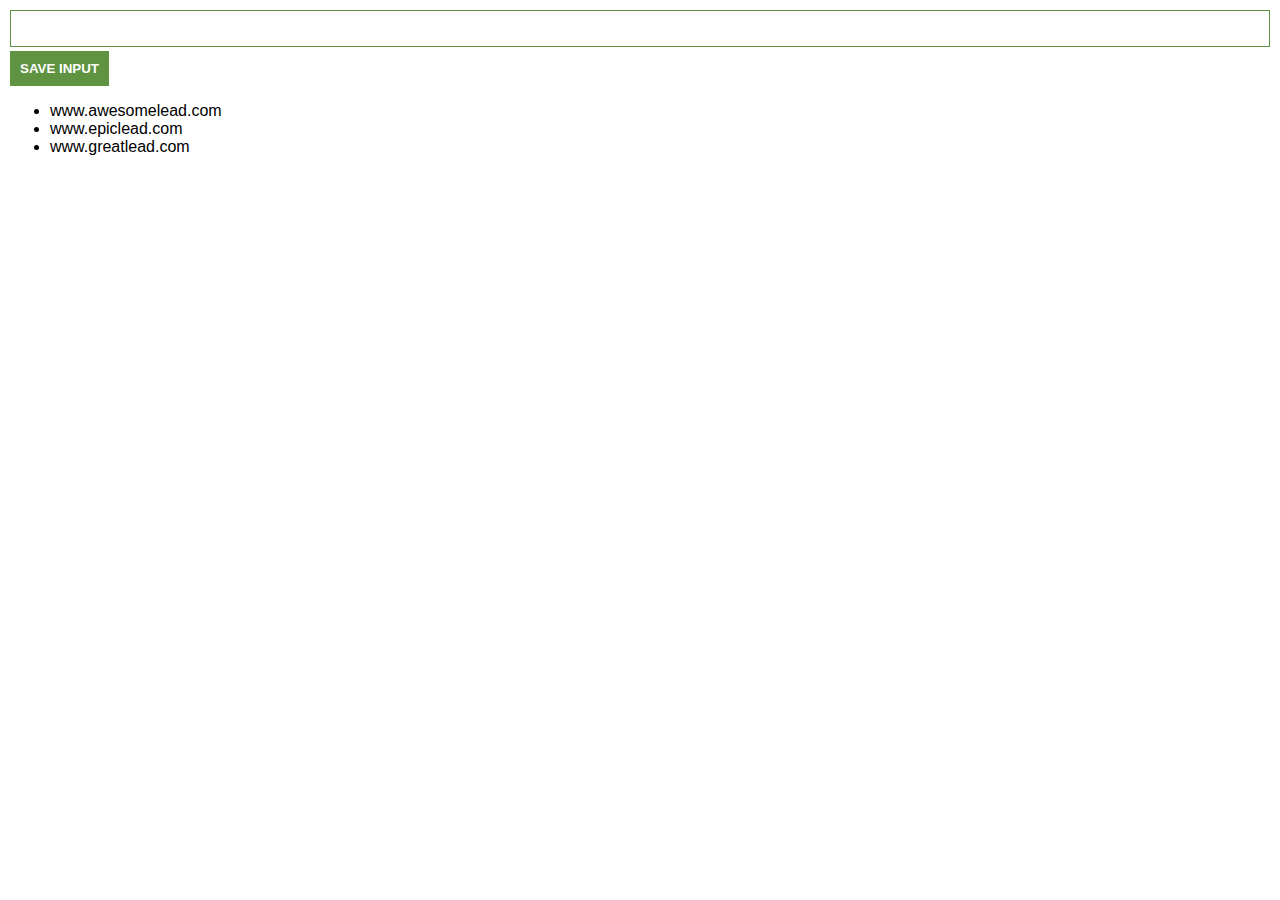
<file: Build a Chrome Extension/index.html>
<!DOCTYPE html>
<html lang="en">
<head>
    <meta charset="UTF-8">
    <meta name="viewport" content="width=device-width, initial-scale=1.0">
    <title>Build a Chrome Extension</title>
    <link rel="stylesheet" href="index.css">
</head>
<body>
    <!-- Create an input element with type="text" and id="input-el" -->
    <input type="text" id="input-el">
    <!-- Create a SAVE INPUT button with id="input-btn" -->
    <!-- <button id="input-btn" onclick="saveLead()">SAVE INPUT</button> -->
    <button id="input-btn">SAVE INPUT</button>
    <!-- 1. Create an unordered list element (<ul>) with id="ul-el" -->
    <ul id="ul-el"></ul>


    <div id="container">

    </div>

    <script src="index.js"></script>
    <!-- <script src="let and const.js"></script> -->
    <!-- <script src="innerHTML.js"></script> -->
</body>
</html>
</file>
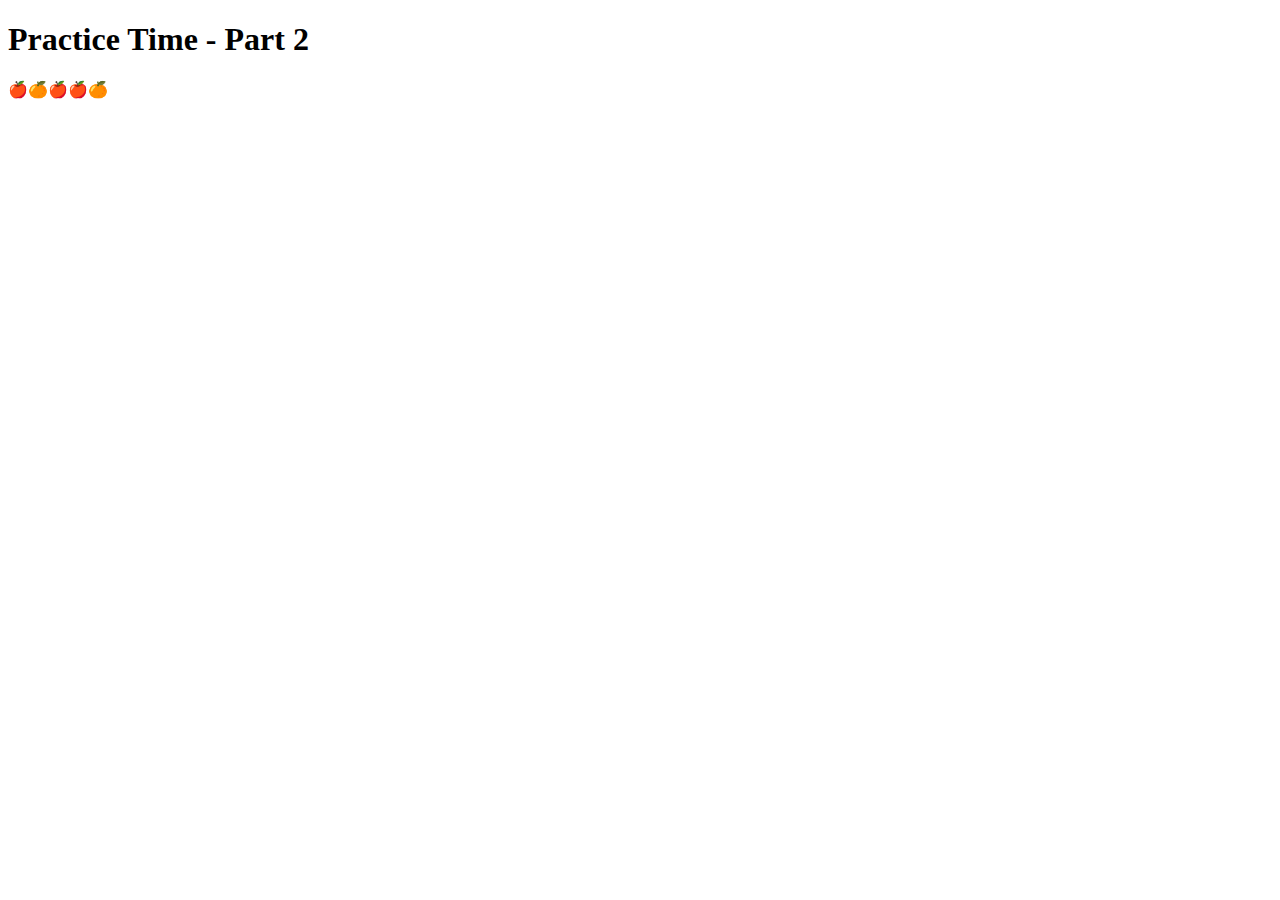
<file: Practice Time - Part 2/index.html>
<!DOCTYPE html>
<html lang="en">
<head>
    <meta charset="UTF-8">
    <meta name="viewport" content="width=device-width, initial-scale=1.0">
    <title>Practice Time - Part 2</title>
</head>
<body>
    
    <h1>Practice Time - Part 2</h1>
    <div id="apple-shelf"></div>
    <div id="orange-shelf"></div>
    
    <!-- <script src="Objects and functions.js"></script> -->
    <!-- <script src="if else.js"></script> -->
    <!-- <script src="Loops and arrays.js"></script> -->
    <!-- <script src="push, pop, unshift, shift challenge.js"></script> -->
    <!-- <script src="Logical operators.js"></script> -->
    <!-- <script src="Rock papers scissors.js"></script> -->
    <script src="SortingFruits.js"></script>

</body>
</html>
</file>
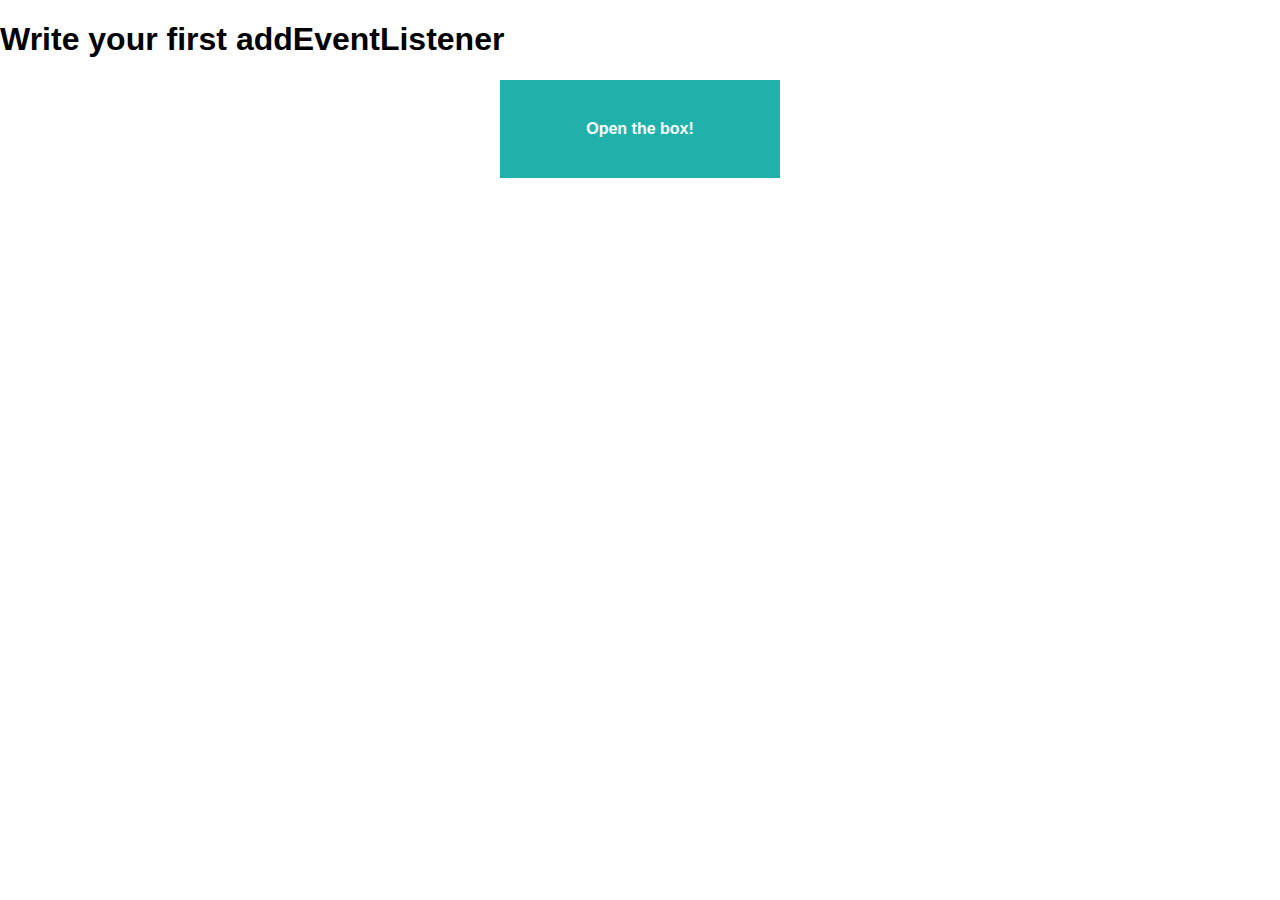
<file: Build a Chrome Extension/Write your first addEventListener()/index.html>
<!DOCTYPE html>
<html lang="en">
<head>
    <meta charset="UTF-8">
    <meta name="viewport" content="width=device-width, initial-scale=1.0">
    <title>Write your first addEventListener</title>
    <link rel="stylesheet" href="index.css">
</head>
<body>
    <h1>Write your first addEventListener</h1>
    <div id="box">Open the box!</div>

    <script src="index.js"></script>
</body>
</html>
</file>
<file: Build a Chrome Extension/index.css>
body {
    margin: 0;
    padding: 10px;
    font-family: Arial, Helvetica, sans-serif;
}

input {
    width: 100%;
    padding: 10px;
    box-sizing: border-box;
    border: 1px solid #5f9341;
    margin-bottom: 4px;
}

button {
    background-color: #5f9341;
    color: white;
    padding: 10px;
    border: none;
    font-weight: bold;
}
</file>
<file: Build a Chrome Extension/Write your first addEventListener()/index.css>
html, body {
    margin: 0;
    padding: 0;
    font-family: Arial, Helvetica, sans-serif;
}

#box {
    cursor: pointer;
    background: lightseagreen;
    padding: 40px;
    width: 200px;
    text-align: center;
    margin: 20px auto;
    color: white;
    font-weight: bold;
}
</file>
